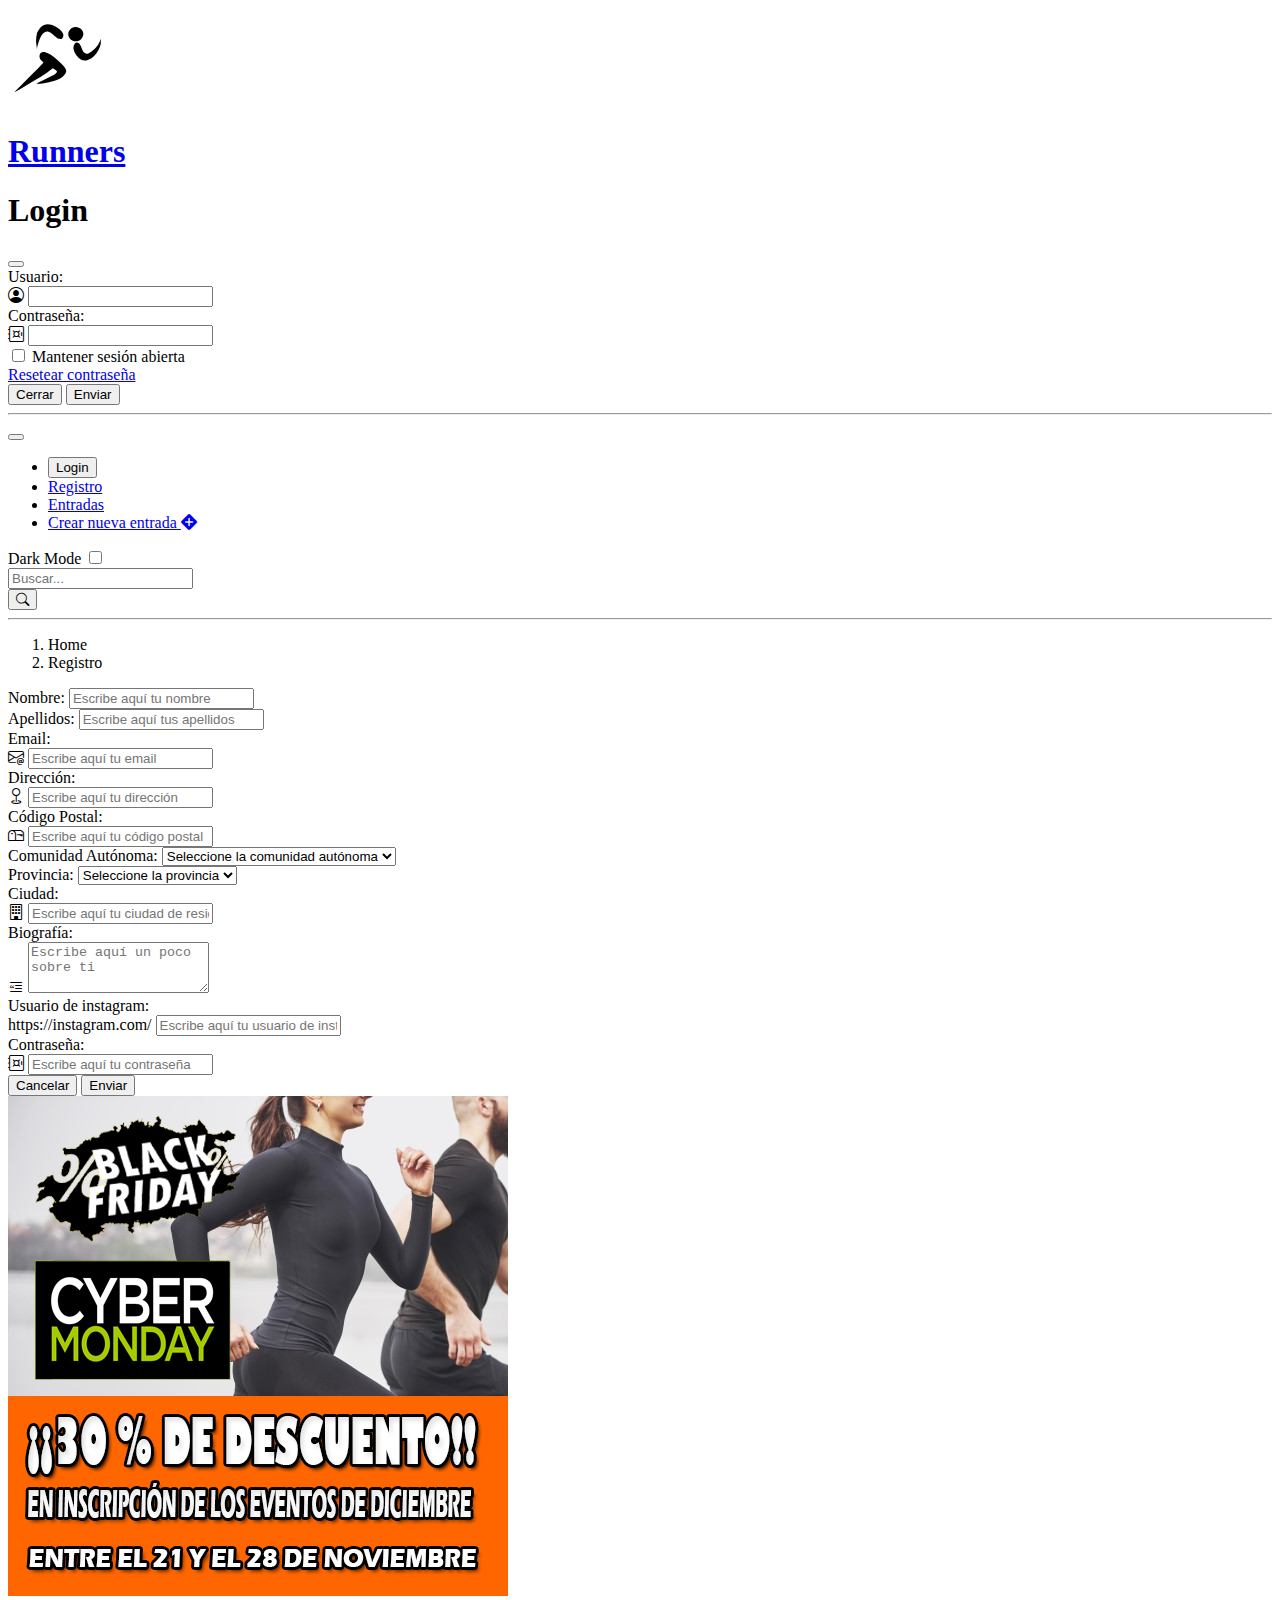
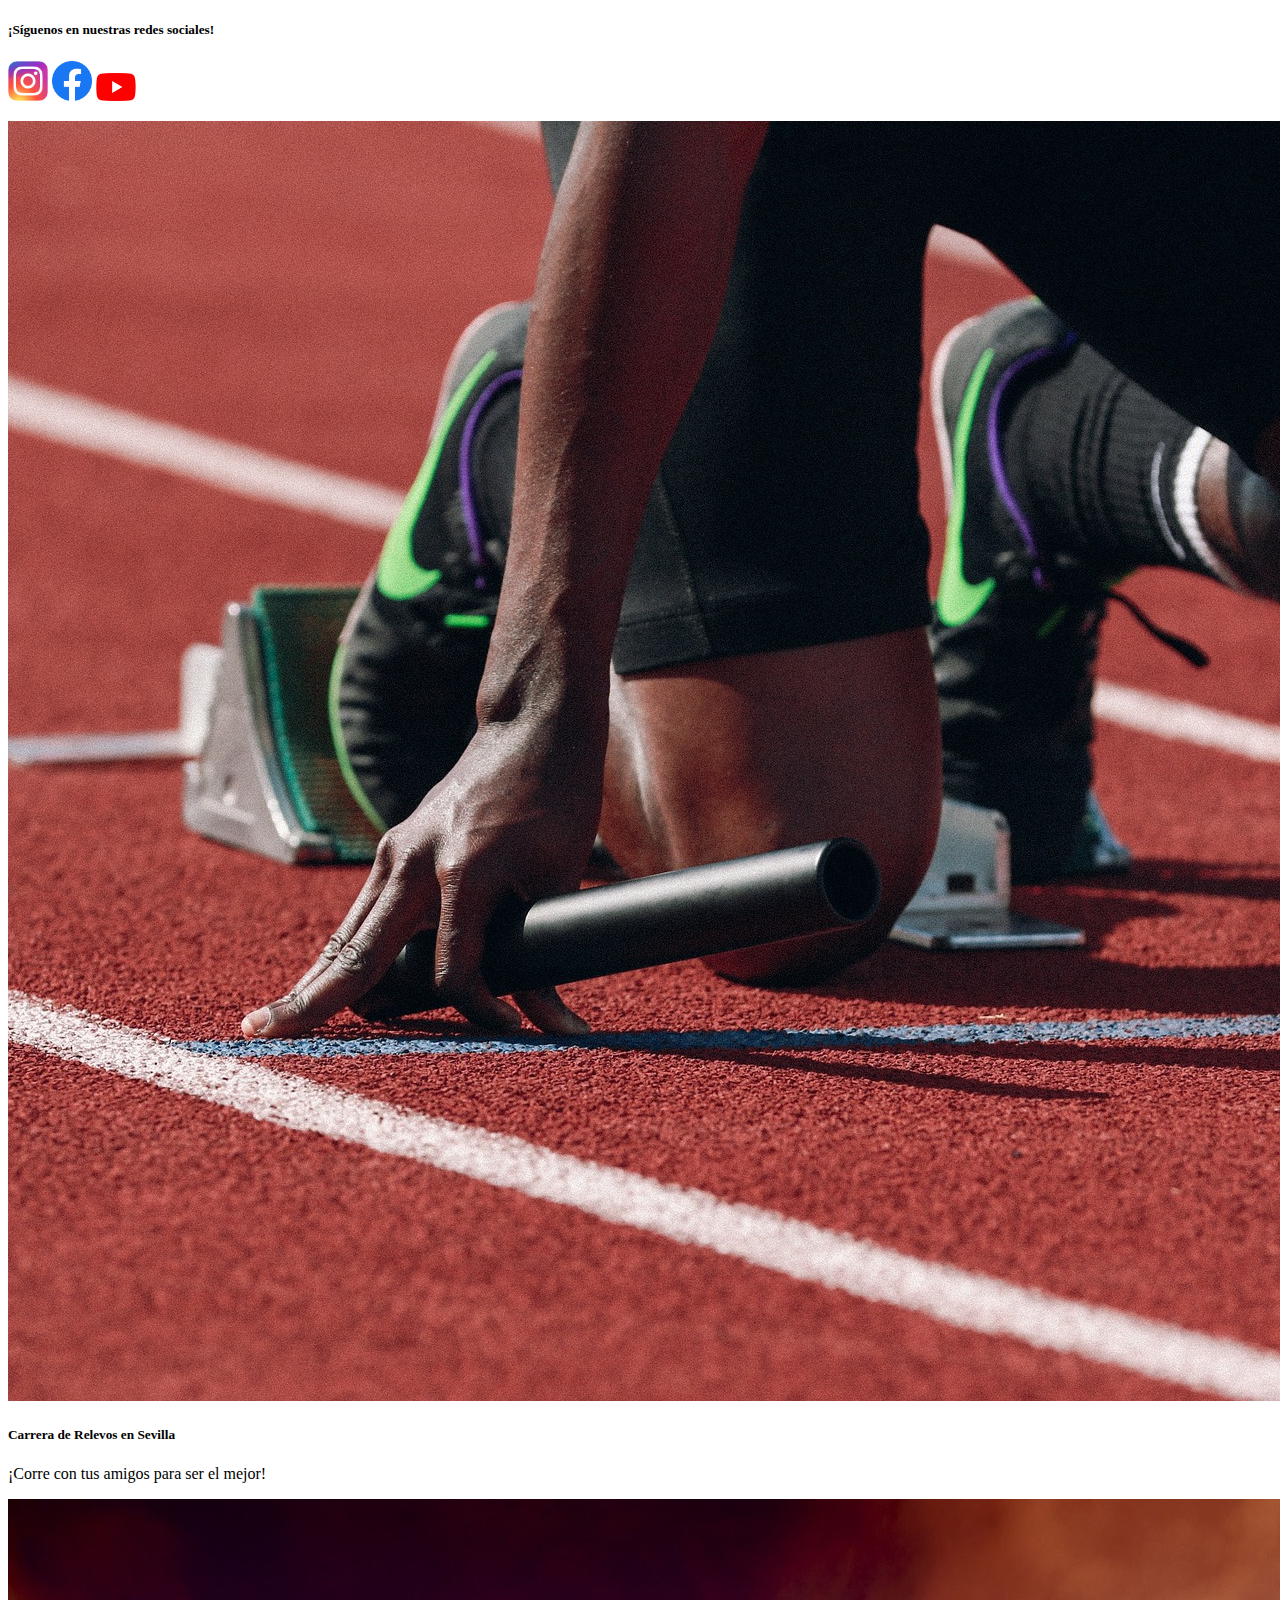
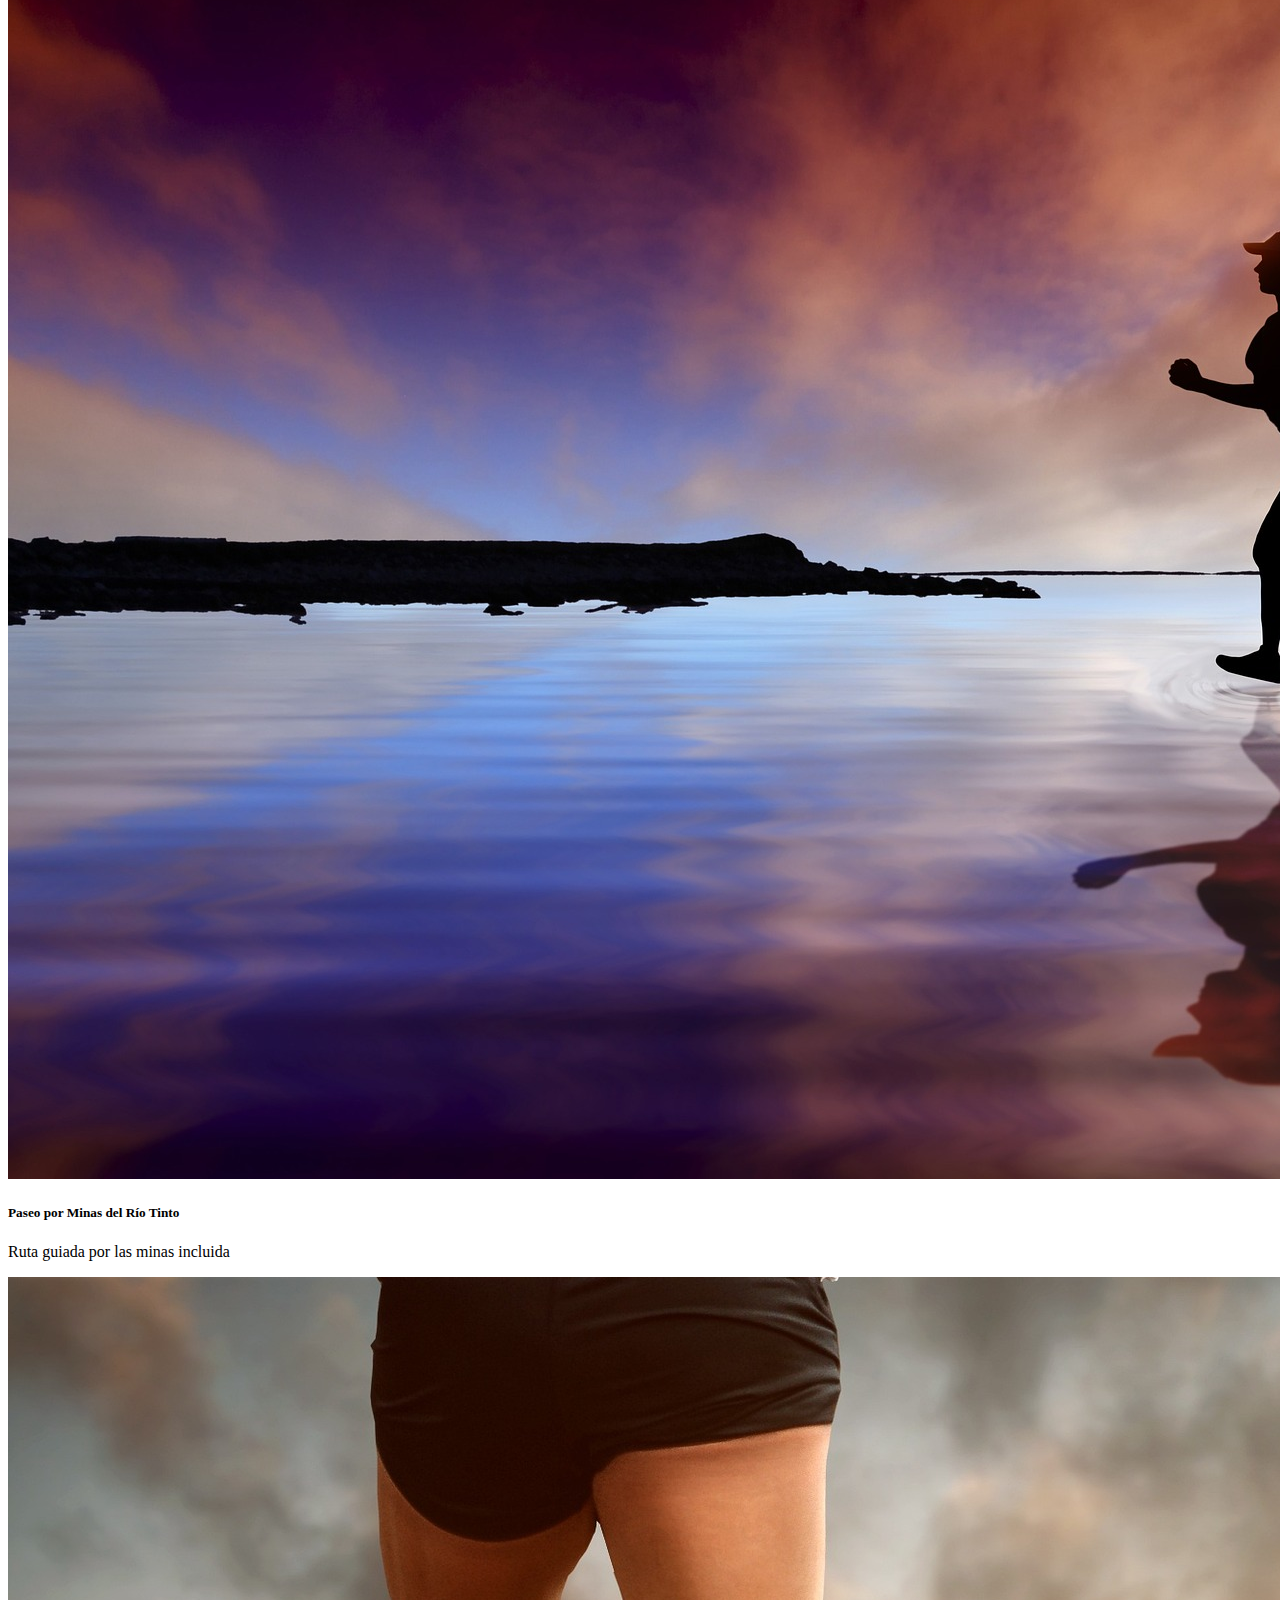
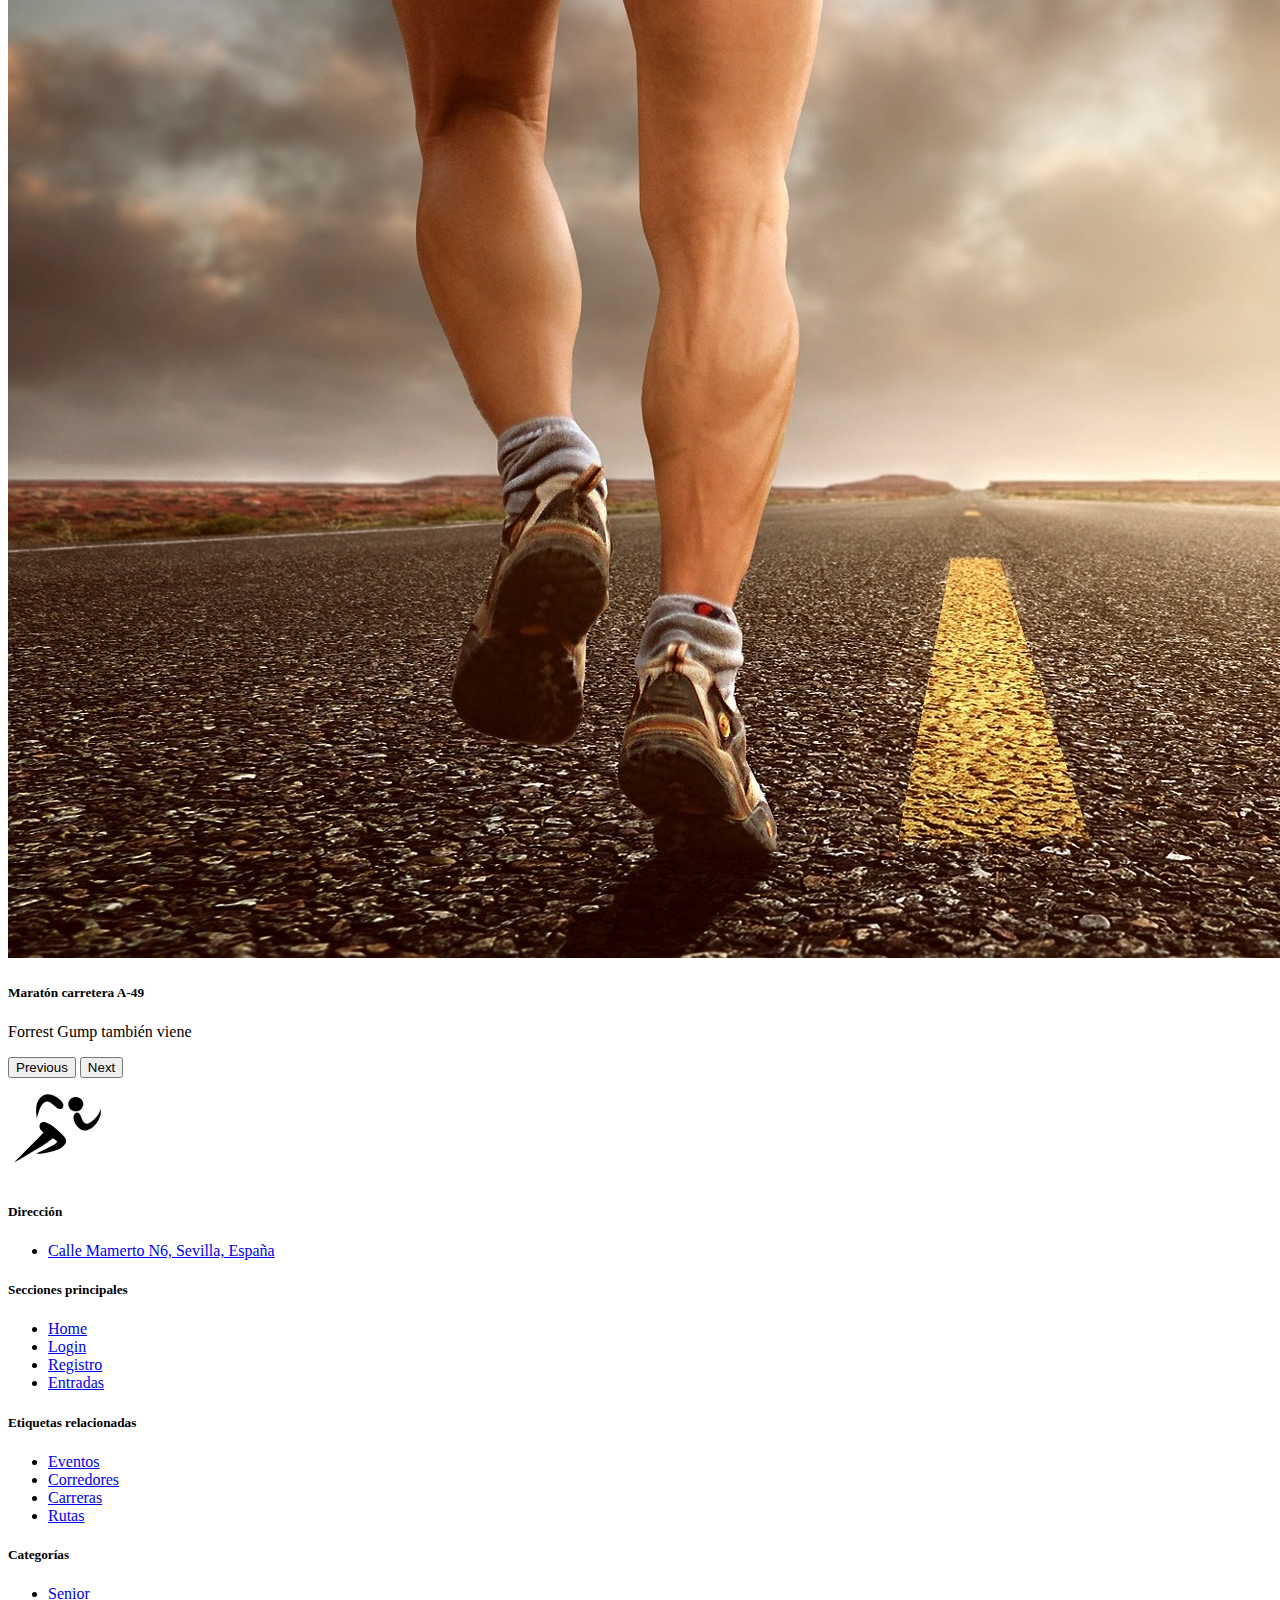
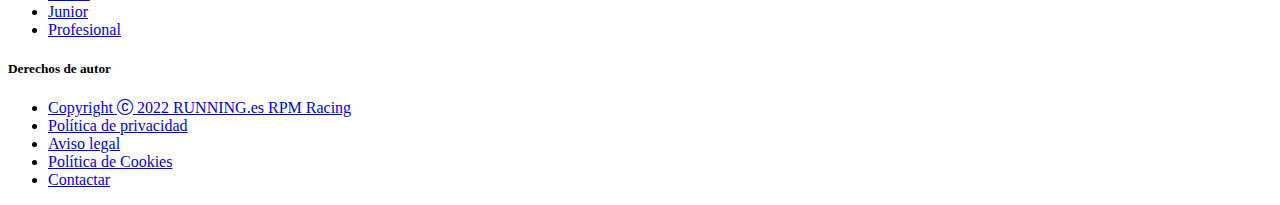
<file: registro.html>
<!DOCTYPE html>
<html lang="es">

<head>
    <meta charset="UTF-8">
    <meta http-equiv="X-UA-Compatible" content="IE=edge">
    <meta name="viewport" content="width=device-width, initial-scale=1.0">
    <title>Blog Eventos Running</title>
    <link href="https://cdn.jsdelivr.net/npm/bootstrap@5.3.0-alpha1/dist/css/bootstrap.min.css" rel="stylesheet"
        integrity="sha384-GLhlTQ8iRABdZLl6O3oVMWSktQOp6b7In1Zl3/Jr59b6EGGoI1aFkw7cmDA6j6gD" crossorigin="anonymous">
    <link rel="stylesheet" href="https://cdn.jsdelivr.net/npm/bootstrap-icons@1.10.3/font/bootstrap-icons.css">
</head>

<body>
    <div class="container">
        <header class="d-flex flex-wrap justify-content-center py-3 mb-4 border-bottom">
            <a href="/" class="d-flex align-items-center mb-3 mb-md-0 me-md-auto text-light text-decoration-none">
                <img src="img/logo_runners.svg" alt="logo_runners" height="100">
                <h1 class="fs-4">Runners</h1>
            </a>
        </header>
    </div>
    <div class="modal fade" id="staticBackdrop" data-bs-backdrop="static" data-bs-keyboard="false" tabindex="-1"
        aria-labelledby="staticBackdropLabel" aria-hidden="true">
        <div class="modal-dialog">
            <div class="modal-content">
                <div class="modal-header">
                    <h1 class="modal-title fs-5 text-dark" id="staticBackdropLabel">Login</h1>
                    <button type="button" class="btn-close" data-bs-dismiss="modal" aria-label="Close"></button>
                </div>
                <form>
                    <div class="modal-body">
                        <div class="mb-3">
                            <label for="usuario" class="form-label text-dark">Usuario:</label>
                            <div class="input-group">
                                <span class="input-group-text"><i class="bi bi-person-circle"></i></span>
                                <input type="text" class="form-control" id="usuario">
                            </div>
                        </div>
                        <div class="mb-3">
                            <label for="password" class="form-label text-dark">Contraseña:</label>
                            <div class="input-group">
                                <span class="input-group-text"><i class="bi bi-safe"></i></span>
                                <input type="password" class="form-control" id="password">
                            </div>
                        </div>
                        <div class="mb-3 form-check">
                            <input type="checkbox" class="form-check-input" id="mantenerSesion">
                            <label class="form-check-label text-dark" for="mantenerSesion">Mantener sesión
                                abierta</label>
                        </div>
                        <a href="#" class="link-primary">Resetear contraseña</a>
                    </div>
                    <div class="modal-footer">
                        <button type="button" class="btn btn-secondary" data-bs-dismiss="modal">Cerrar</button>
                        <button type="submit" class="btn btn-primary">Enviar</button>
                    </div>
                </form>
            </div>
        </div>
    </div>
    <hr>
    <nav class="navbar navbar-expand-sm navbar-dark bg-dark" aria-label="Third navbar example">
        <div class="container-fluid">
            <button class="navbar-toggler" type="button" data-bs-toggle="collapse"
                data-bs-target="#navbarSupportedContent" aria-controls="navbarSupportedContent" aria-expanded="false"
                aria-label="Toggle navigation">
                <span class="navbar-toggler-icon"></span>
            </button>
            <div class="collapse navbar-collapse" id="navbarSupportedContent">
                <ul class="navbar-nav me-auto mb-2 mb-sm-0">
                    <li class="nav-item">
                        <button type="button" class="btn nav-link text-light" data-bs-toggle="modal"
                            data-bs-target="#staticBackdrop">
                            Login
                        </button>
                    </li>
                    <li class="nav-item">
                        <a class="nav-link text-light" aria-current="page" href="#">Registro</a>
                    </li>
                    <li class="nav-item">
                        <a class="nav-link text-light" aria-current="page" href="index.html">Entradas</a>
                    </li>
                    <li class="nav-item">
                        <a class="nav-link text-light" aria-current="page" href="#">Crear nueva entrada <i
                                class="bi bi-sign-intersection-fill"></i> </a>
                    </li>
                </ul>
                <div class="form-check form-switch">
                    <label class="form-check-label" for="lightSwitch"> Dark Mode </label>
                    <input class="form-check-input" type="checkbox" id="lightSwitch" />
                </div>
                <div class="collapse" id="collapseSearch">
                    <input type="text" id="entrada_busqueda" class="form-control" name="busqueda"
                        placeholder="Buscar..." aria-label="entrada_busqueda">
                </div>
                <button type="button" class="btn btn-secondary" data-bs-toggle="collapse"
                    data-bs-target="#collapseSearch" aria-expanded="false" aria-controls="collapseSearch"
                    aria-label="boton_busqueda"><i class="bi bi-search text-light"></i></button>
            </div>
        </div>
    </nav>
    <hr>
    <div class="row">
        <div class="col-md-8">
            <main class="p-3">
                <nav style="--bs-breadcrumb-divider: '>';" aria-label="breadcrumb">
                    <ol class="breadcrumb">
                        <li class="breadcrumb-item">Home</li>
                        <li class="breadcrumb-item" aria-current="page">Registro</li>
                    </ol>
                </nav>
                <form>
                    <div class="mb-3">
                        <label for="nombre" class="form-label">Nombre:</label>
                        <input type="text" class="form-control" id="nombre" placeholder="Escribe aquí tu nombre"
                            required>
                    </div>
                    <div class="mb-3">
                        <label for="apellidos" class="form-label">Apellidos:</label>
                        <input type="text" class="form-control" id="apellidos" placeholder="Escribe aquí tus apellidos"
                            required>
                    </div>
                    <div class="mb-3">
                        <label for="email" class="form-label">Email:</label>
                        <div class="input-group">
                            <span class="input-group-text"><i class="bi bi-envelope-at"></i></span>
                            <input type="email" class="form-control" id="email" placeholder="Escribe aquí tu email"
                                required>
                        </div>
                    </div>
                    <div class="mb-3">
                        <label for="direccion" class="form-label">Dirección:</label>
                        <div class="input-group">
                            <span class="input-group-text"><i class="bi bi-geo"></i></span>
                            <input type="text" class="form-control" id="direccion"
                                placeholder="Escribe aquí tu dirección">
                        </div>
                    </div>
                    <div class="mb-3">
                        <label for="codPostal" class="form-label">Código Postal:</label>
                        <div class="input-group">
                            <span class="input-group-text"><i class="bi bi-mailbox"></i></span>
                            <input type="text" class="form-control" id="codPostal" data-bs-toggle="tooltip"
                                data-bs-placement="top" placeholder="Escribe aquí tu código postal"
                                data-bs-title="Para saber tu código postal visita https://www.correos.es/es/es/herramientas/codigos-postales/detalle">
                        </div>
                    </div>
                    <div class="mb-3">
                        <label for="comunidad" class="form-label">Comunidad Autónoma:</label>
                        <select class="form-select" id="comunidad">
                            <option selected disabled>Seleccione la comunidad autónoma</option>
                            <option value="1">Cantabria</option>
                            <option value="2">Asturias</option>
                            <option value="3">Galicia</option>
                        </select>
                    </div>
                    <div class="mb-3">
                        <label for="provincia" class="form-label">Provincia:</label>
                        <select class="form-select" id="provincia">
                            <option selected disabled>Seleccione la provincia</option>
                            <option value="1">Sevilla</option>
                            <option value="2">Madrid</option>
                            <option value="3">Barcelona</option>
                        </select>
                    </div>
                    <div class="mb-3">
                        <label for="ciudad" class="form-label">Ciudad:</label>
                        <div class="input-group">
                            <span class="input-group-text"><i class="bi bi-building"></i></span>
                            <input type="text" class="form-control" id="ciudad"
                                placeholder="Escribe aquí tu ciudad de residencia">
                        </div>
                    </div>
                    <div class="mb-3">
                        <label for="biografia" class="form-label">Biografía:</label>
                        <div class="input-group">
                            <span class="input-group-text"><i class="bi bi-blockquote-left"></i></span>
                            <textarea class="form-control" id="biografia" rows="3"
                                placeholder="Escribe aquí un poco sobre ti"></textarea>
                        </div>
                    </div>
                    <div class="mb-3">
                        <label for="usuario_instagram" class="form-label">Usuario de instagram:</label>
                        <div class="input-group">
                            <span class="input-group-text" id="basic-addon3">https://instagram.com/</span>
                            <input type="text" class="form-control" id="usuario_instagram"
                                aria-describedby="basic-addon3" placeholder="Escribe aquí tu usuario de instagram">
                        </div>
                    </div>
                    <div class="mb-3">
                        <label for="password_registro" class="form-label">Contraseña:</label>
                        <div class="input-group">
                            <span class="input-group-text"><i class="bi bi-safe"></i></span>
                            <input type="password" class="form-control" id="password_registro"
                                placeholder="Escribe aquí tu contraseña">
                        </div>
                    </div>
                    <button type="button" class="btn btn-secondary">Cancelar</button>
                    <button type="submit" class="btn btn-primary">Enviar</button>
                </form>
            </main>
        </div>
        <div class="col-md-4 py-5">
            <div class="card bg-dark">
                <img src="img/banner_promocion.png" alt="banner_promocion" class="rounded img-fluid">
                <div class="card-body text-center">
                    <h5 class=" card-title">¡Síguenos en nuestras redes sociales!</h5>
                    <p class="card-text">
                        <a href="https://www.instagram.com/"><img src="img/Instagram_logo_2016.svg.webp" width="40"
                                class="img-fluid" alt="logo_instagram"></a>
                        <a href="https://es-es.facebook.com/"><img src="img/Facebook_f_logo_(2019).svg.webp" width="40"
                                class="img-fluid" alt="logo_facebook"></a>
                        <a href="https://www.youtube.com/"><img src="img/Youtube_logo.png" width="40" class="img-fluid"
                                alt="logo_youtube"></a>
                    </p>
                </div>
            </div>
            <div id="carouselExample" class="carousel slide py-5">
                <div class="carousel-inner">
                    <div class="carousel-item active">
                        <img src="img/athlete-1840437_1920.jpg" class="d-block w-100" alt="Img1_carousel">
                        <div class="carousel-caption d-none d-md-block text-truncate">
                            <h5>Carrera de Relevos en Sevilla</h5>
                            <p>¡Corre con tus amigos para ser el mejor!</p>
                        </div>
                    </div>
                    <div class="carousel-item">
                        <img src="img/runner-1863202_1920.jpg" class="d-block w-100" alt="Img2_carousel">
                        <div class="carousel-caption d-none d-md-block text-truncate">
                            <h5>Paseo por Minas del Río Tinto</h5>
                            <p>Ruta guiada por las minas incluida</p>
                        </div>
                    </div>
                    <div class="carousel-item">
                        <img src="img/jogging-2343558_1920.jpg" class="d-block w-100" alt="Img3_carousel">
                        <div class="carousel-caption d-none d-md-block text-truncate">
                            <h5>Maratón carretera A-49</h5>
                            <p>Forrest Gump también viene</p>
                        </div>
                    </div>
                </div>
                <button class="carousel-control-prev" type="button" data-bs-target="#carouselExample"
                    data-bs-slide="prev">
                    <span class="carousel-control-prev-icon" aria-hidden="true"></span>
                    <span class="visually-hidden">Previous</span>
                </button>
                <button class="carousel-control-next" type="button" data-bs-target="#carouselExample"
                    data-bs-slide="next">
                    <span class="carousel-control-next-icon" aria-hidden="true"></span>
                    <span class="visually-hidden">Next</span>
                </button>
            </div>
        </div>
    </div>
    <div class="container">
        <footer>
            <div class="row row-cols-1 row-cols-sm-2 row-cols-md-5 py-5 my-5 border-top">
                <div class="col mb-3">
                    <a href="/" class="d-flex align-items-center mb-3 link-dark text-decoration-none">
                        <img src="img/logo_runners.svg" alt="logo_runners" height="100">
                    </a>
                </div>
                <div class="col mb-3">
                    <h5>Dirección</h5>
                    <ul class="nav flex-column">
                        <li class="nav-item mb-2"><a href="#" class="nav-link p-0 text-muted">Calle Mamerto N6, Sevilla,
                                España</a></li>
                    </ul>
                </div>
                <div class="col mb-3">
                    <h5>Secciones principales</h5>
                    <ul class="nav flex-column">
                        <li class="nav-item mb-2"><a href="#" class="nav-link p-0 text-muted">Home</a></li>
                        <li class="nav-item mb-2"><a href="#" class="nav-link p-0 text-muted">Login</a></li>
                        <li class="nav-item mb-2"><a href="#" class="nav-link p-0 text-muted">Registro</a></li>
                        <li class="nav-item mb-2"><a href="#" class="nav-link p-0 text-muted">Entradas</a></li>
                    </ul>
                </div>
                <div class="col mb-3">
                    <h5>Etiquetas relacionadas</h5>
                    <ul class="nav flex-column">
                        <li class="nav-item mb-2"><a href="#" class="nav-link p-0 text-muted">Eventos</a></li>
                        <li class="nav-item mb-2"><a href="#" class="nav-link p-0 text-muted">Corredores</a></li>
                        <li class="nav-item mb-2"><a href="#" class="nav-link p-0 text-muted">Carreras</a></li>
                        <li class="nav-item mb-2"><a href="#" class="nav-link p-0 text-muted">Rutas</a></li>
                    </ul>
                </div>
                <div class="col mb-3">
                    <h5>Categorías</h5>
                    <ul class="nav flex-column">
                        <li class="nav-item mb-2"><a href="#" class="nav-link p-0 text-muted">Senior</a></li>
                        <li class="nav-item mb-2"><a href="#" class="nav-link p-0 text-muted">Junior</a></li>
                        <li class="nav-item mb-2"><a href="#" class="nav-link p-0 text-muted">Profesional</a></li>
                    </ul>
                </div>
            </div>
            <div class="row row-cols-1 row-cols-sm-2 row-cols-md-5 py-5 border-top">
                <div class="col mb-3">
                    <h5>Derechos de autor</h5>
                    <ul class="nav flex-column">
                        <li class="nav-item mb-2"><a href="#" class="nav-link p-0 text-muted">Copyright <i
                                    class="bi bi-c-circle"></i> 2022
                                RUNNING.es RPM Racing</a></li>
                        <li class="nav-item mb-2"><a href="#" class="nav-link p-0 text-muted">Política de privacidad</a>
                        </li>
                        <li class="nav-item mb-2"><a href="#" class="nav-link p-0 text-muted">Aviso legal</a></li>
                        <li class="nav-item mb-2"><a href="#" class="nav-link p-0 text-muted">Política de
                                Cookies</a></li>
                        <li class="nav-item mb-2"><a href="#" class="nav-link p-0 text-muted">Contactar</a></li>
                    </ul>
                </div>
            </div>
        </footer>
    </div>
    <script src="https://cdn.jsdelivr.net/npm/bootstrap@5.3.0-alpha1/dist/js/bootstrap.bundle.min.js"
        integrity="sha384-w76AqPfDkMBDXo30jS1Sgez6pr3x5MlQ1ZAGC+nuZB+EYdgRZgiwxhTBTkF7CXvN"
        crossorigin="anonymous"></script>
    <script src="js/script.js"></script>
    <script src="js/switch.js"></script>
</body>

</html>
</file>
